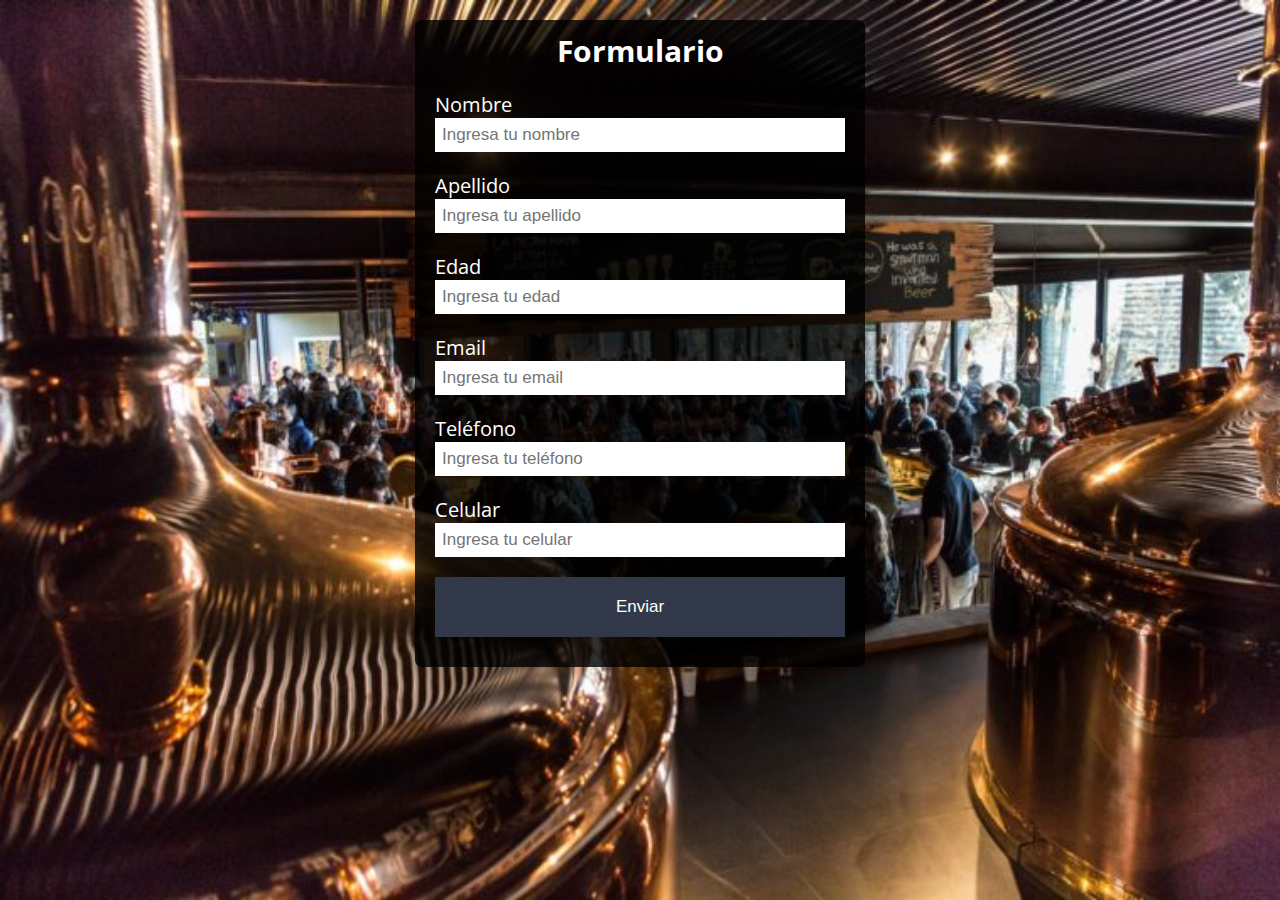
<file: sorteo-cena/formulario.html>
<!DOCTYPE html>
<html lang="es">

<head>

    <title>sorteo!una cena para dos personas</title>
    <meta charset="UTF-8">
    <meta name="viewport" content="width=device-width, initial-scale=1">
    <link rel="stylesheet" href="css/estilos.css">

    <link href="https://fonts.googleapis.com/css?family=Open+Sans&display=swap" rel="stylesheet">
</head>

<body>
    <form action="enviar.php" method="post">
        <h2>Formulario</h2>
        <label>Nombre</label>
        <input type="text" name="nombre" placeholder="Ingresa tu nombre">
        <br>
        <label>Apellido</label>
        <input type="text" name="nombre" placeholder="Ingresa tu apellido">
        <br>
        <label>Edad</label>
        <input type="number" name="edad" placeholder="Ingresa tu edad" min="18" required>
        <br>
        <label>Email</label>
        <input type="text" name="email" placeholder="Ingresa tu email">
        <br>
        <label>Teléfono</label>
        <input type="text" name="telefono" placeholder="Ingresa tu teléfono">
        <br>
        <label>Celular</label>
        <input type="text" name="nombre" placeholder="Ingresa tu celular">
        <br>


        <input type="submit" value="Enviar" id="boton">

    </form>

</body>

</html>
</file>
<file: sorteo-cena/css/estilos.css>
* {
    margin: 0;
    padding: 0;
    box-sizing: border-box;
}

body {
    font-family: 'Open Sans', sans-serif;
    font-size: 20px;
    background-color: #000000;
}

p {
    margin-bottom: 30px;
}

.texto-regular {
    font-weight: 400;
}


/*menu*/
.menu{
    margin:0;
    justify-items: left;
    padding:0; 
    display: flex;
    
}


}


header {
    width: 100%;
}

.menu ul {
    margin: 0;
    list-style: none;
    padding: 0;
    justify-items: left;
    display: flex;
}

.menu li {
    border-right: 1px solid #fff;
}

.menu li:hover {
    background: rgba(0, 0, 0, 0.3);
}

.menu li a {
    display: block;
    padding: 15px 20px;
    color: #fff;
    text-decoration: none;
}



/* header imagen*/

.contenido-encabezado {
    background-size: 100vw 100vh;
    background-attachment: fixed;
    margin: 0;
    width: 100%;
    height: 100vh;
    display: flex;
    flex-flow: column;
    justify-content: center;
    align-items: center;
    text-align: center;
    position: fixed;
    top: 0;
    left: 0;
    z-index: 0;
    background-image: url(../imagenes/fondo3.jpg);
    background-size: cover;
    background-position: center;
    background-attachment: fixed;
    box-shadow: inset 0 0 20px 50px rgba(0, 0, 0, 1);
}

.texto-encabezado {
    color: #fff;
}

.texto-encabezado .icono {
    font-size: 40px;
}

.texto-encabezado .titulo {
    font-weight: 700;
    font-size: 50px;
    animation: azul-neon 2s infinite alternate;
}

.texto-encabezado .titulo-naranja-neon,
.texto-encabezado .icono {
    margin-bottom: 0;
    font-size: 60px;
    animation: naranja-neon 2s infinite alternate;
}

.texto-encabezado,
.descripcion {
    margin-top: 40px;
    font-size: 20px;
}

.descripcion::first-line {
    font-size: 32px;
    font-weight: 700;
    margin-bottom: 10px;
}

.btn-link {
    display: inline-block;
    padding: 15px 30px;
    border: 6px dotted #d79e5b;
    border-radius: 60px;
    color: #fff;
    text-decoration: none;
    font-size: 18px;
    text-transform: uppercase;
    text-shadow: 0 -1px 4px #fff, 2px 2px 10px #ff0, 2px -2px 20px #ff8000;
    transition: .5s ease;
}

.btn-link:hover {
    text-shadow: none;
    border: 6px dotted rgba(255, 255, 255, .5);
}


/*formulario*/

body {
    background-image: url(../imagenes/fondo3.jpg);
    background-size: 100vw 100vh;
    background-attachment: fixed;
    margin: 0;
}

form {
    width: 450px;
    margin: auto;
    background: rgba(0, 0, 0, 0.8);
    padding: 10px 20px;
    box-sizing: border-box;
    margin-top: 20px;
    border-radius: 7px;
    color: #fff;
}

h2 {
    color: #fff;
    text-align: center;
    margin: 0;
    font-size: 30px;
    margin-bottom: 20px;
}

input,
textarea {
    width: 100%;
    margin-bottom: 20px;
    padding: 7px;
    box-sizing: border-box;
    font-size: 17px;
    border: none;
}

textarea {
    min-height: 100px;
    max-height: 200px;
    max-width: 100%;
}

#boton {
    background: #31384A;
    color: #fff;
    padding: 20px;
}

#boton:hover {
    cursor: pointer;
}

@media(max-width:480px) {
    form {
        width: 100%;
    }
}


/*gracias por participar nNOSEEEEE

body {
    background-image: url(../imagenes/fondo3.jpg);
    background-size: 100vw 100vh;
    background-attachment: fixed;
    margin: 0;
}

h1 {
    text-align: center;
    color: #fff;
    font-size: 40px;
    background: rgba(0, 0, 0, 0.4);
    margin-top: 20px;
}


}
*/



/* Animaciones */

@keyframes azul-neon {
    0%,
    10%,
    15%,
    20%,
    30%,
    35%,
    40%,
    50%,
    55%,
    60%,
    70%,
    75%,
    80%,
    85%,
    90%,
    100% {
        text-shadow: 9px 9px 18px #3485ff, 3px 3px 5px #00246c, -3px -3px 5px #00246c, -9px -9px 27px #3485ff;
    }
    10%,
    15%,
    60% {
        text-shadow: none;
    }
}

@keyframes naranja-neon {
    0%,
    10%,
    15%,
    20%,
    30%,
    35%,
    40%,
    50%,
    55%,
    60%,
    70%,
    75%,
    80%,
    85%,
    90%,
    100% {
        text-shadow: 0 -1px 4px #fff, 0 -2px 10px #ff0, 0 -10px 20px #ff8000;
    }
    10%,
    15%,
    60% {
        text-shadow: none;
    }
}
</file>
